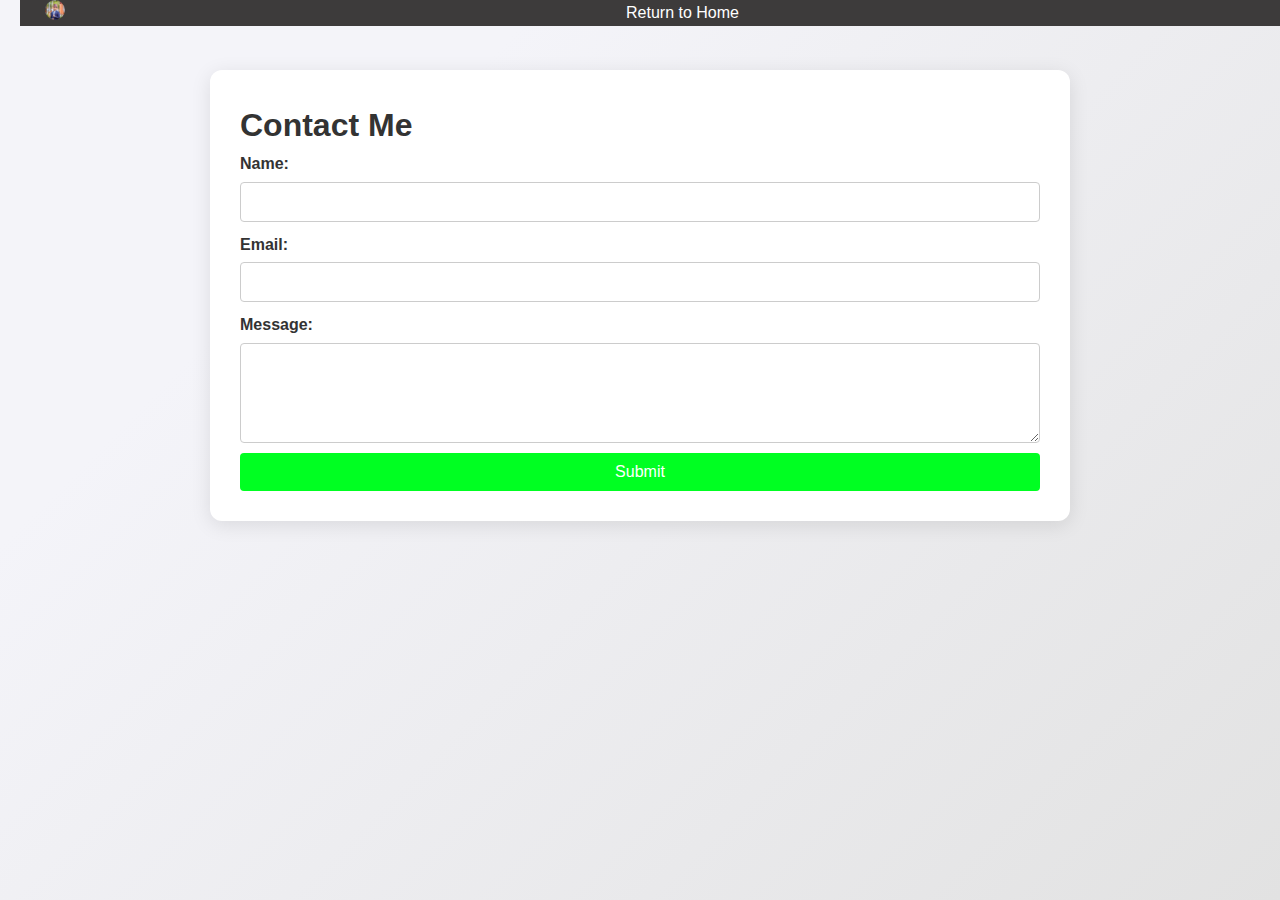
<file: contact.html>
<!DOCTYPE html>
<html lang="en">
<head>
    <meta charset="UTF-8">
    <meta name="viewport" content="width=device-width, initial-scale=1.0">
    <title>Contact Me</title>
    <link rel="stylesheet" href="contact.css">
 
    <div class="preloader"></div>
    <div class="preloader-spinner"></div>
</div>
</head>
<body>
  
    
        <nav>
            <ul>
                <li><a href="index.html"><img src="img/Mansoon.jpg" ></a></li>
                <li><a href="index.html">Return to Home</a></li>
                
                
            </ul>
        </nav>
        
    
    <main>
        <form>
            <h1>Contact Me</h1>
            <label >Name:</label>
            <input type="text" id="Name" required>
            
            <label >Email:</label>
            <input type="email" id="email"  required>
            
            <label >Message:</label>
            <textarea id="message" required></textarea>
            
            <button type="submit" id="submit">Submit</button>
        </form>
    </main>
 
</body>
<script>
 

</script>
</html>
</file>
<file: contact.css>
body, h1, h2, h3, h4, h5, h6, p, ul, ol, li, form, label, input, textarea, button {
    margin: 0;
    padding: 0;
    box-sizing: border-box;
}





nav ul {
list-style: none;
padding: 0;
margin: 0;
background-color: #3d3b3b;
color: #fff;
padding:  0;
text-align: center;
position: fixed;
width: 100%;
top: 0;
z-index: 1000;
transition: background-color 1s;
}

nav ul li {
display: inline;
margin: 0 px;
}

nav ul li a {
color: #fff;
text-decoration: none;
transition: color 0.3s;
}

nav ul li a:hover {
color: aquamarine;
}

nav ul li img {
height: 20px;
width: 20px;
border-radius: 50%;

float: left;
}


header {
background-color: #333;
color: #fff;
padding: 10px 0;
text-align: center;
position: fixed;
width: 100%;
top: 0;
z-index: 1000;
transition: background-color 1s;
}



nav ul {
list-style: none;
padding: 0;
margin: 0;
}

nav ul li {
display: inline;
margin: 0 px;
}

nav ul li a {
color: #fff;
text-decoration: none;
transition: color 0.3s;
}

nav ul li a:hover {
color: aquamarine;
}

nav ul li img {
height: 20px;
width: 20px;
border-radius: 50%;
margin-left: 25px;
float: left;
}



body {
    font-family: 'Roboto', sans-serif;
    background: linear-gradient(135deg, #f4f4f9 25%, #e2e2e2 100%);
    color: #333;
    line-height: 1.6;
    padding: 20px;
    animation: fadeIn 1s ease-in-out;
}


main {
    max-width: 800px;
    margin: 50px auto;
    padding: 30px;
    background: #fff;
    box-shadow: 0 4px 20px rgba(0, 0, 0, 0.1);
    border-radius: 12px;
    transition: transform 0.3s ease-in-out;
    animation: slideIn 1s ease-in-out;
}

main:hover {
    transform: scale(1.02);
}

form {
    display: flex;
    flex-direction: column;
    animation: fadeInUp 1s ease-in-out;
   
}

label {
    margin-bottom: 5px;
    font-weight: bold;
}

input, textarea {
    margin-bottom: 10px;
    padding: 10px;
    border: 1px solid #ccc;
    border-radius: 4px;
    font-size: 16px;
}

textarea {
    resize: vertical;
    min-height: 100px;
}

button {
    padding: 10px 20px;
    background-color: #00ff22;
    color: #fff;
    border: none;
    border-radius: 4px;
    cursor: pointer;
    font-size: 16px;
    animation: bounceIn 1s ease-in-out;
}

button:hover {
    background-color: #0056b3;
}


footer {
    text-align: center;
    margin-top: 20px;
    font-size: 14px;
    color: #777;
    animation: fadeIn 1s ease-in-out;
}

html, body {
    height: 100%;
    margin: 0;
    padding: 0;
}

body {
    background:url(https://user-images.githubusercontent.com/74038190/225813708-98b745f2-7d22-48cf-9150-083f1b00d6c9.gif) top right no-repeat;
    background-size: cover;
}

body {
    font-family: 'Roboto', sans-serif;
    background: linear-gradient(135deg, #f4f4f9 25%, #e2e2e2 100%);
    color: #333;
    line-height: 1.6;
    padding: 20px;
    animation: fadeIn 1s ease-in-out;
    overflow-x: hidden;
    overflow-y: hidden;
}


header {
background-color: #333;
color: #fff;
padding:  0;
text-align: center;
position: fixed;
width: 100%;
top: 0;
z-index: 1000;
transition: background-color 1s;
}



nav ul {
list-style: none;
padding: 0;
margin: 0;
}

nav ul li {
display: inline;
margin: 0 px;
}

nav ul li a {
color: #fff;
text-decoration: none;
transition: color 0.3s;
}

nav ul li a:hover {
color: aquamarine;
}

nav ul li img {
height: 20px;
width: 20px;
border-radius: 50%;
margin-left: 25px;
float: left;
}
</file>
